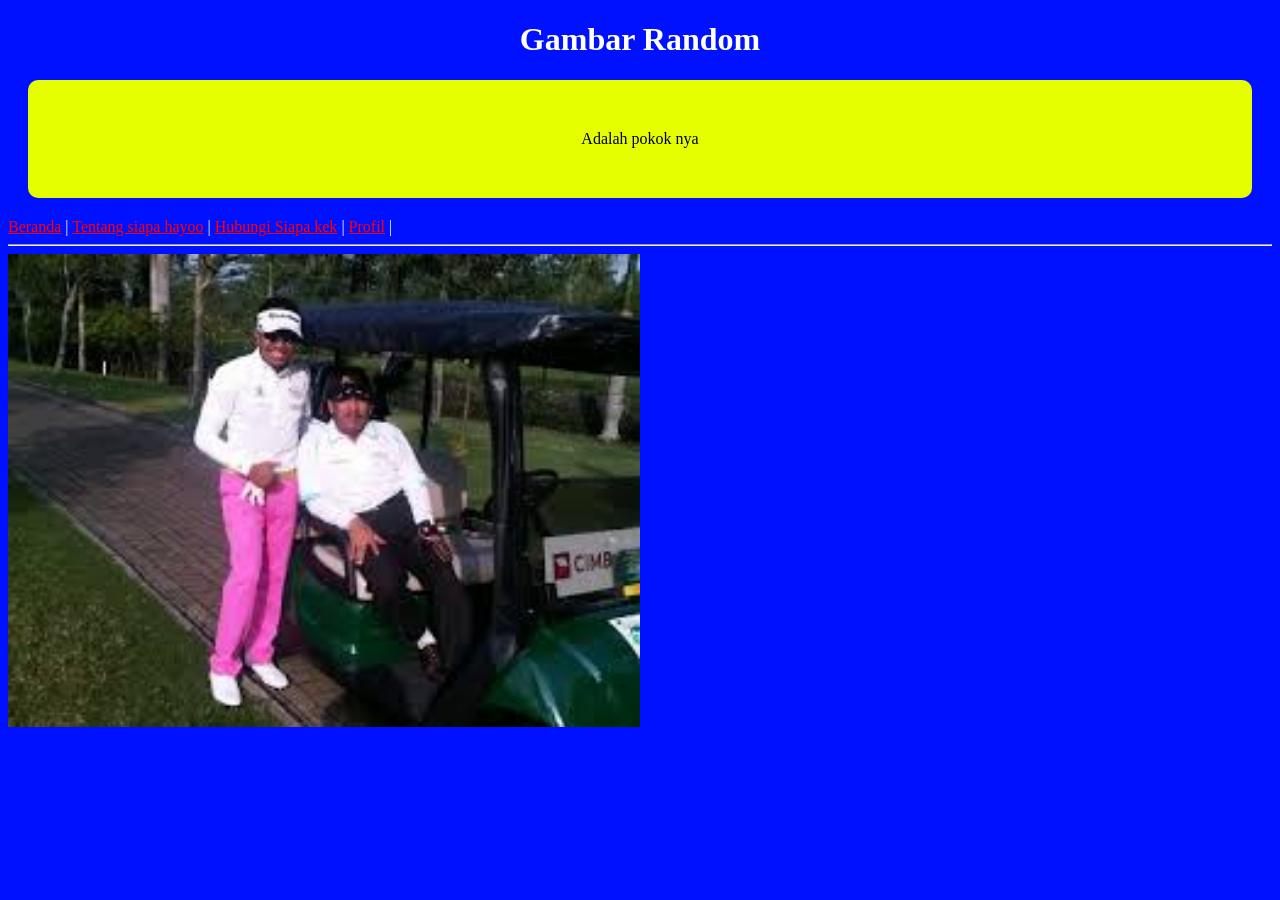
<file: index.html>
<!DOCTYPE html>
<html lang="en">
<head>
    <meta charset="UTF-8">
    <meta name="viewport" content="width=device-width, initial-scale=1.0">
    <title>Halaman Utama</title>
    <link rel="stylesheet" href="css/style.css">
</head>
<body>
    <h1 class="txt-center">Gambar Random</h1>
    <p class="bg-warning txt-black txt-center p-1 m-1">Adalah pokok nya</p>
    <!-- ctrl + / = tidak menampilkan pada tampilan browser -->

    <!-- hyper link -->
    <a href="index.html">Beranda</a> |
    <a href="tentang.html">Tentang siapa hayoo</a> |
    <a href="hubungi.html">Hubungi Siapa kek</a> |
    <a href="profil.html">Profil</a> |
    <hr>

    <!-- images -->
     <img src="images/download.jpg" alt="Gambar sahroni" width="50%">
</body>
</html>
</file>
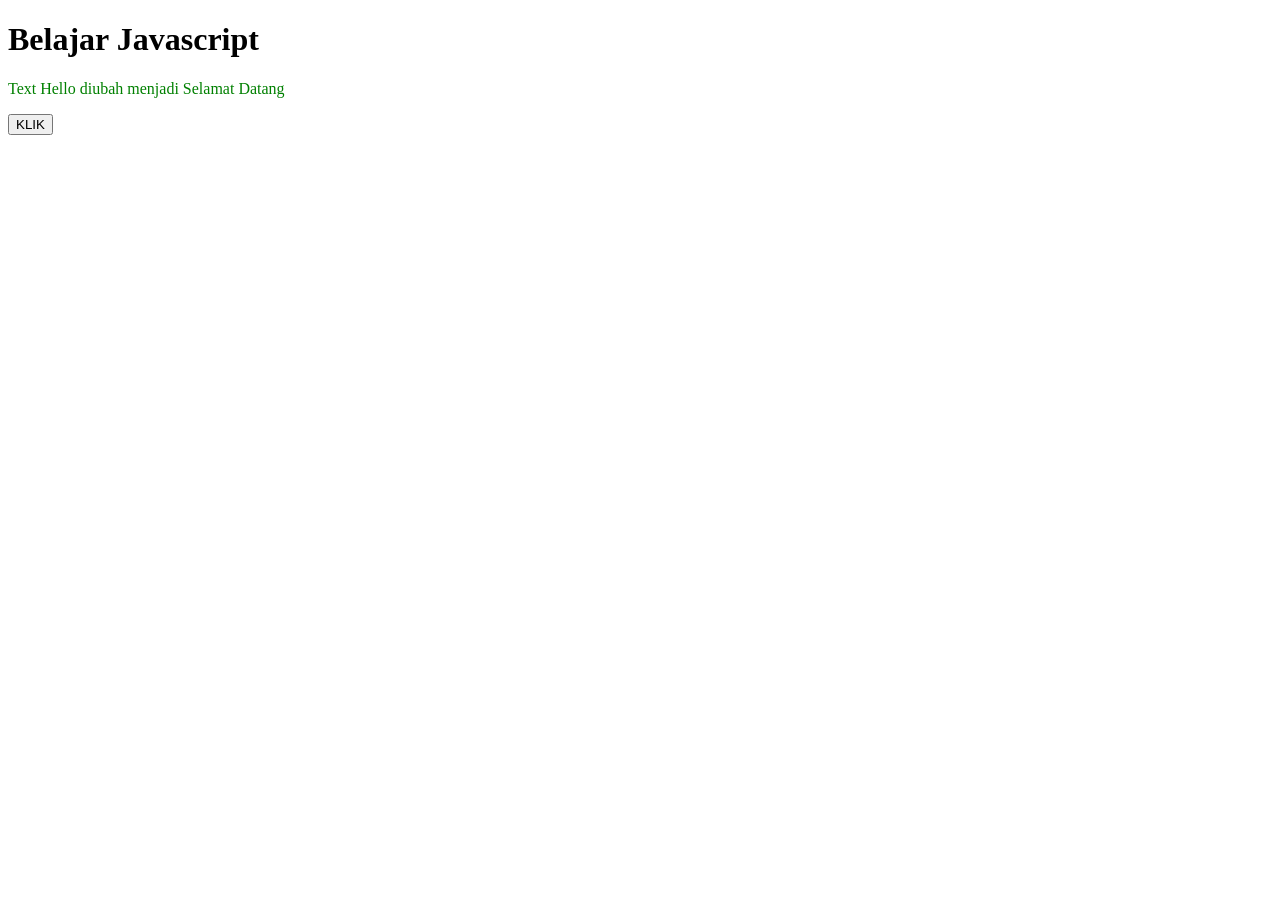
<file: javascript/index.html>
<!DOCTYPE html>
<html lang="en">
<head>
    <meta charset="UTF-8">
    <meta name="viewport" content="width=device-width, initial-scale=1.0">
    <title>Belajarr Javascript</title>
</head>
<body>
    <h1>Belajar Javascript</h1>
    <p id="demo">Hello</p>
    <button onclick="alert('Hello')">KLIK</button>

    <script>
        document.getElementById ("demo").innerHTML = 'Text Hello diubah menjadi Selamat Datang';



        document.getElementById("demo").style.color = "green";

        console.log("Pesan inii dapat dilihat di console browser");
    </script>
</body>
</html>
</file>
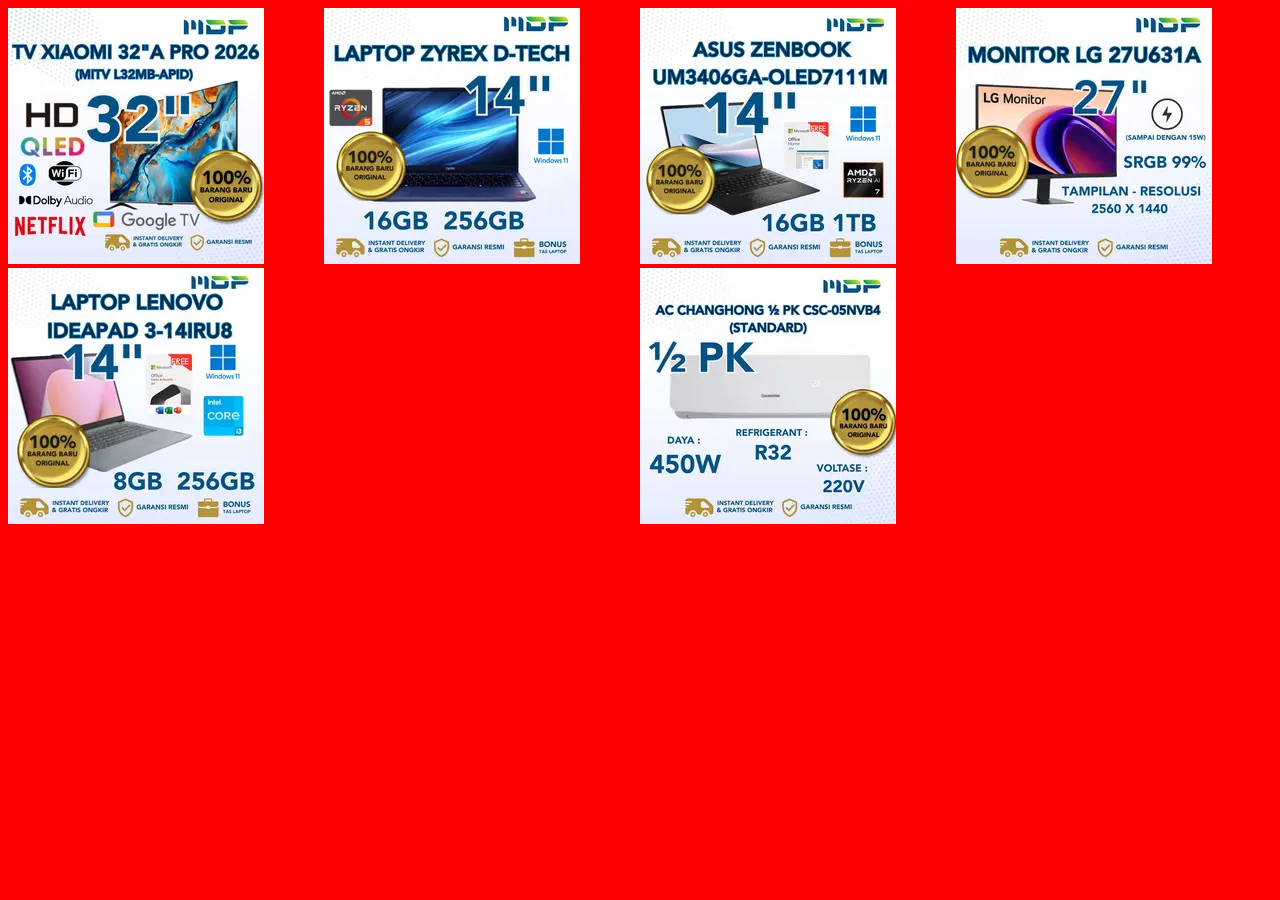
<file: rwd/index.html>
<!DOCTYPE html>
<html lang="en">
<head>
    <meta charset="UTF-8">
    <meta name="viewport" content="width=device-width, initial-scale=1.0">
    <title>Responsive Web design</title>
    <link rel="stylesheet" href="style.css">
</head>
<body>
    <!-- ctrl + d = menyelect sebaris langsung -->
    <div class="row">
         <div class="col-lg-25 col-md-50"><img src="image/HE2295.webp" alt="">
        </div>
        <div class="col-lg-25 col-md-50"><img src="image/LP02770.webp" alt="">
        </div>
        <div class="col-lg-25 col-md-50"><img src="image/LP02797.webp" alt="">
        </div>
        <div class="col-lg-25 col-md-50"><img src="image/MN2470.webp" alt="">
        </div>
    </div>
          
    <div class="row">

        <!-- class col yang baru untuk posisi yang berbeda -->
        <div class="col-lg-50 col-md-25"><img src="image/LP02741.webp" alt="">
        </div>
        <div class="col-lg-50 col-md-25"><img src="image/HA2402.webp" alt="">
        </div>
    </div>
    
</body>
</html>
</file>
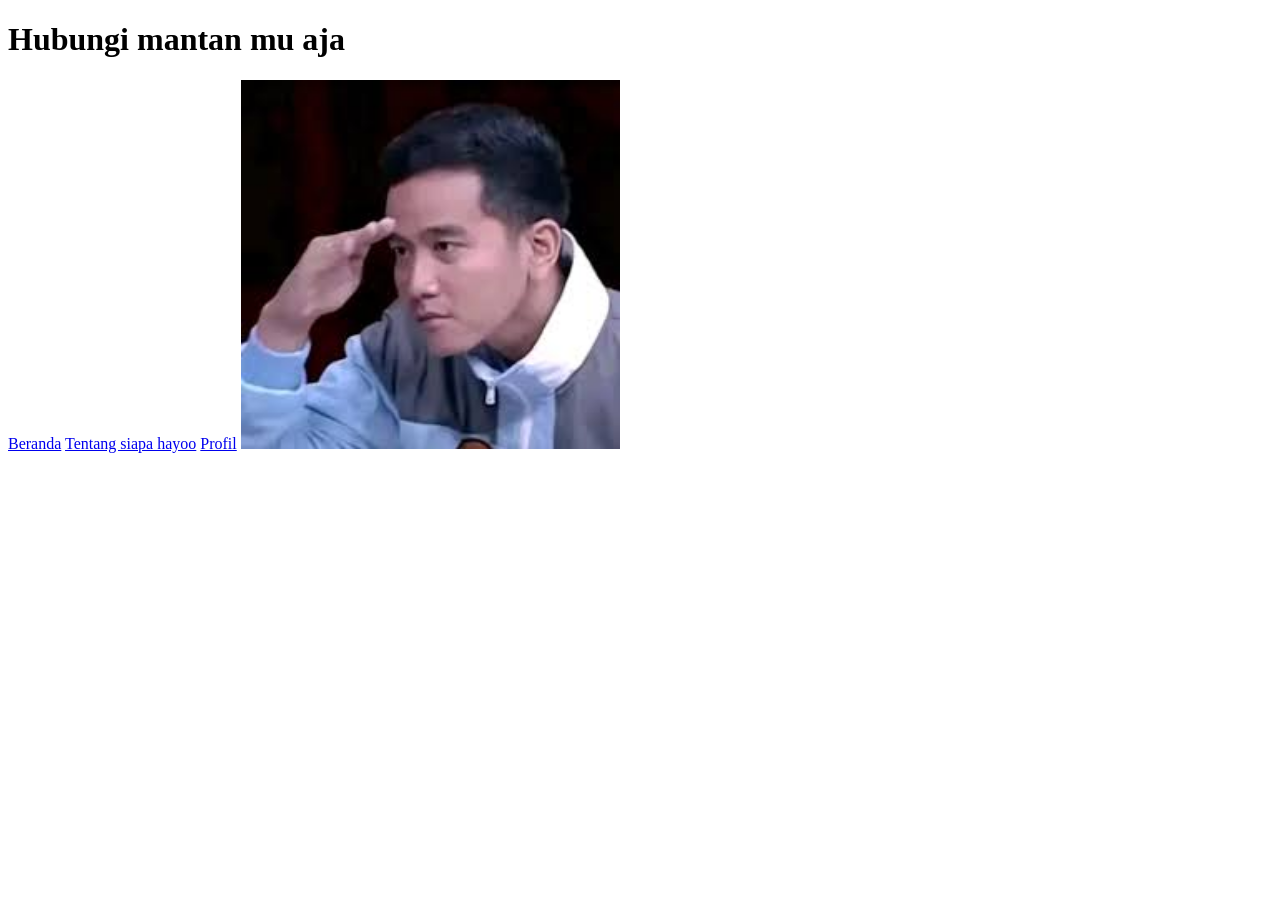
<file: hubungi.html>
<!DOCTYPE html>
<html lang="en">
<head>
    <meta charset="UTF-8">
    <meta name="viewport" content="width=device-width, initial-scale=1.0">
    <title>Hubungi</title>
</head>
<body>
    <h1>Hubungi mantan mu aja</h1>

    <a href="index.html">Beranda</a>
    <a href="tentang.html">Tentang siapa hayoo</a>
    <a href="profil.html">Profil</a>

    <img src="images/gibran.jpg" alt="Gambar gibran" width="30%">
</body>
</html>
</file>
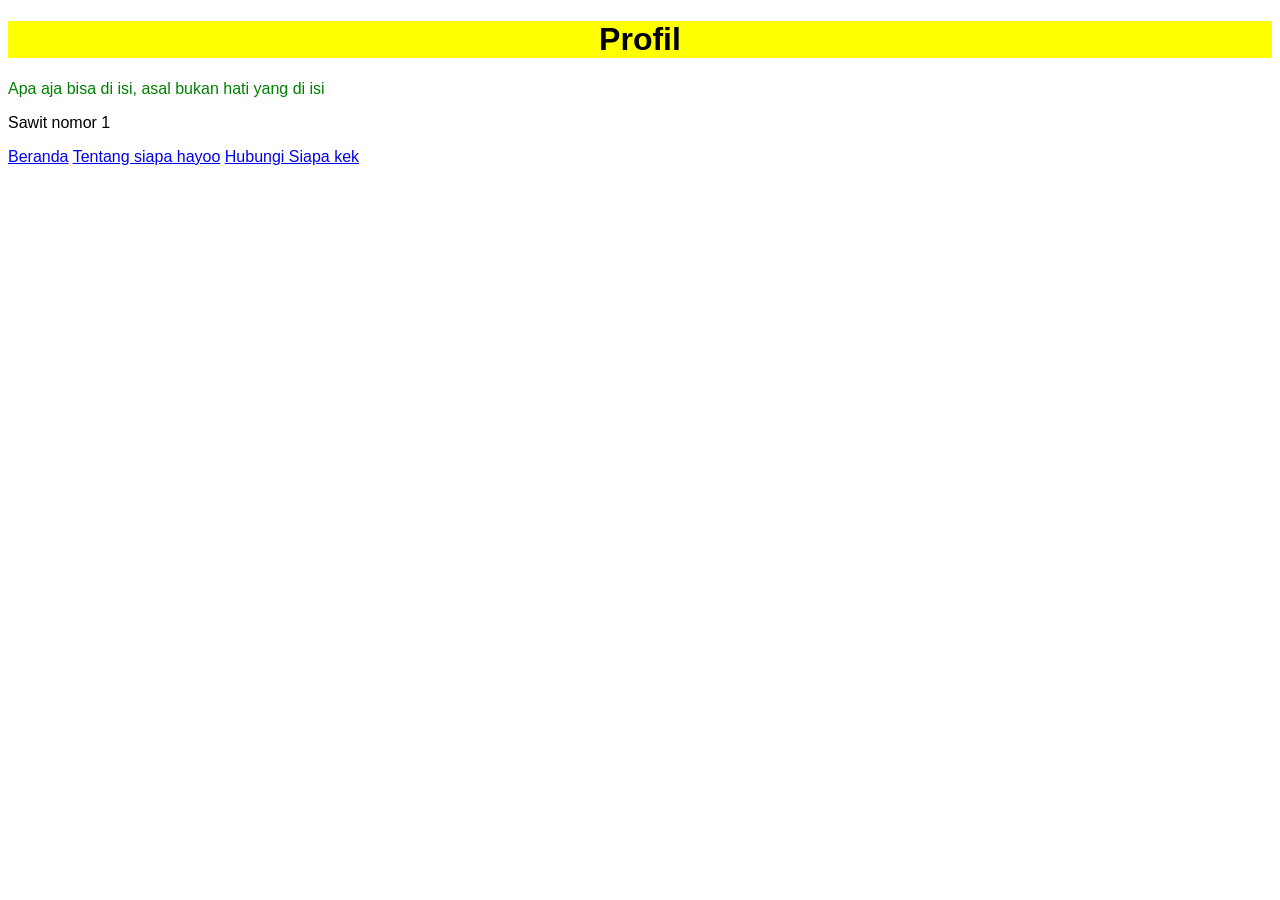
<file: profil.html>
<!DOCTYPE html>
<html lang="en">
<head>
    <meta charset="UTF-8">
    <meta name="viewport" content="width=device-width, initial-scale=1.0">
    <title>Profil</title>
    <style>
        /* internal css */
        /* element selector */
        p {color: green;}
        body { font-family: Arial}
        /* id selector */
        #para1 {color: black;}
        /* class selector */
        .bg-primary {background-color: yellow;}
        .txt-center {text-align: center; }
    </style>
</head>
<body>
    <!-- inline css -->
    <h1 class="bg-primary txt-center style="color: blue;">Profil</h1>
    <p>Apa aja bisa di isi, asal bukan hati yang di isi</p>
    <p id="para1"> Sawit nomor 1</p>

    <a href="index.html">Beranda</a>
    <a href="tentang.html">Tentang siapa hayoo</a>
    <a href="hubungi.html">Hubungi Siapa kek</a>
    
</body>
</html>
</file>
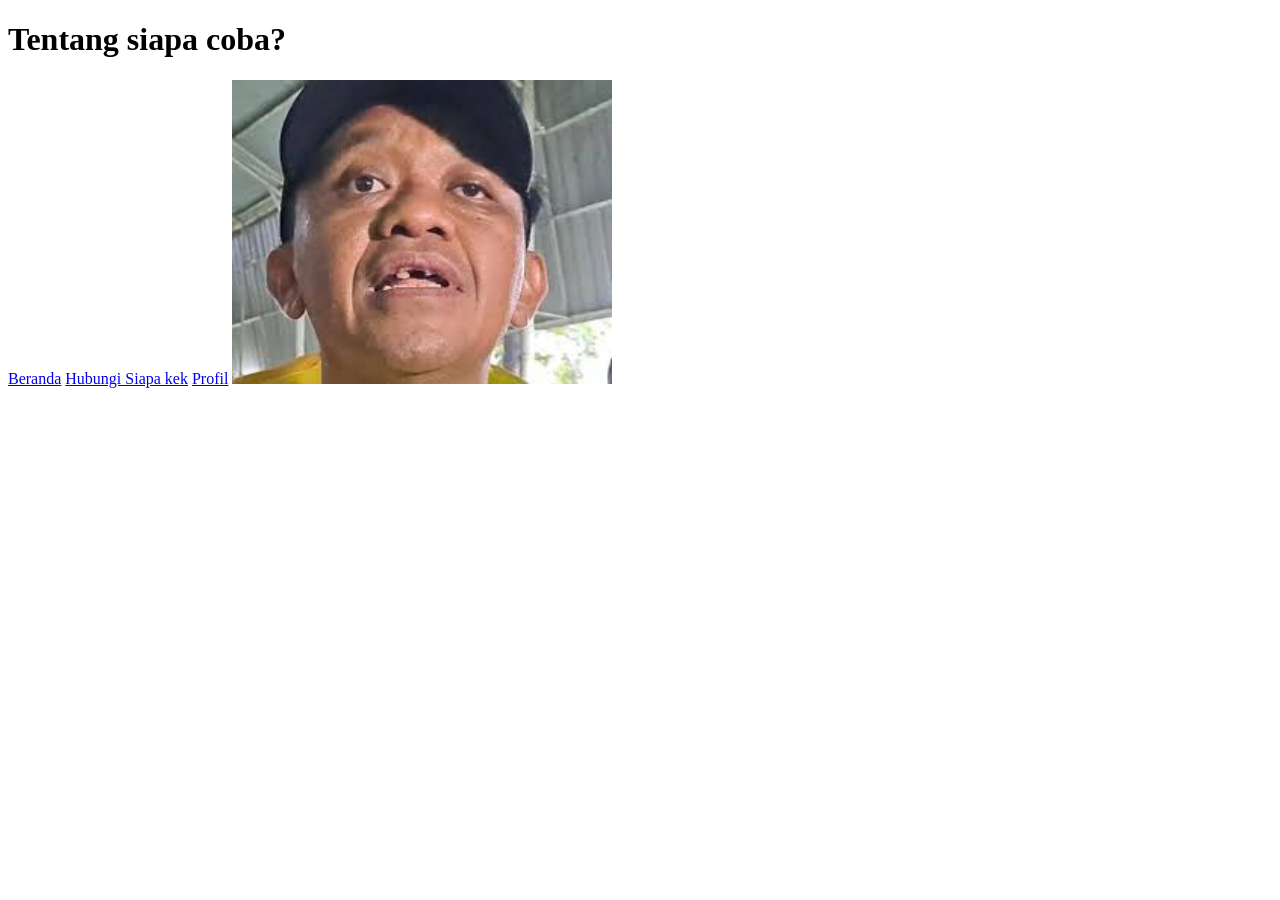
<file: tentang.html>
<!DOCTYPE html>
<html lang="en">
<head>
    <meta charset="UTF-8">
    <meta name="viewport" content="width=device-width, initial-scale=1.0">
    <title>Tentang</title>
</head>
<body>
    <h1>Tentang siapa coba?</h1>
    <a href="index.html">Beranda</a>
    <a href="hubungi.html">Hubungi Siapa kek</a>
    <a href="profil.html">Profil</a>

    <img src="images/apakek (1).jpg" alt="Gambar bahlil" width="30%">
</body>
</html>
</file>
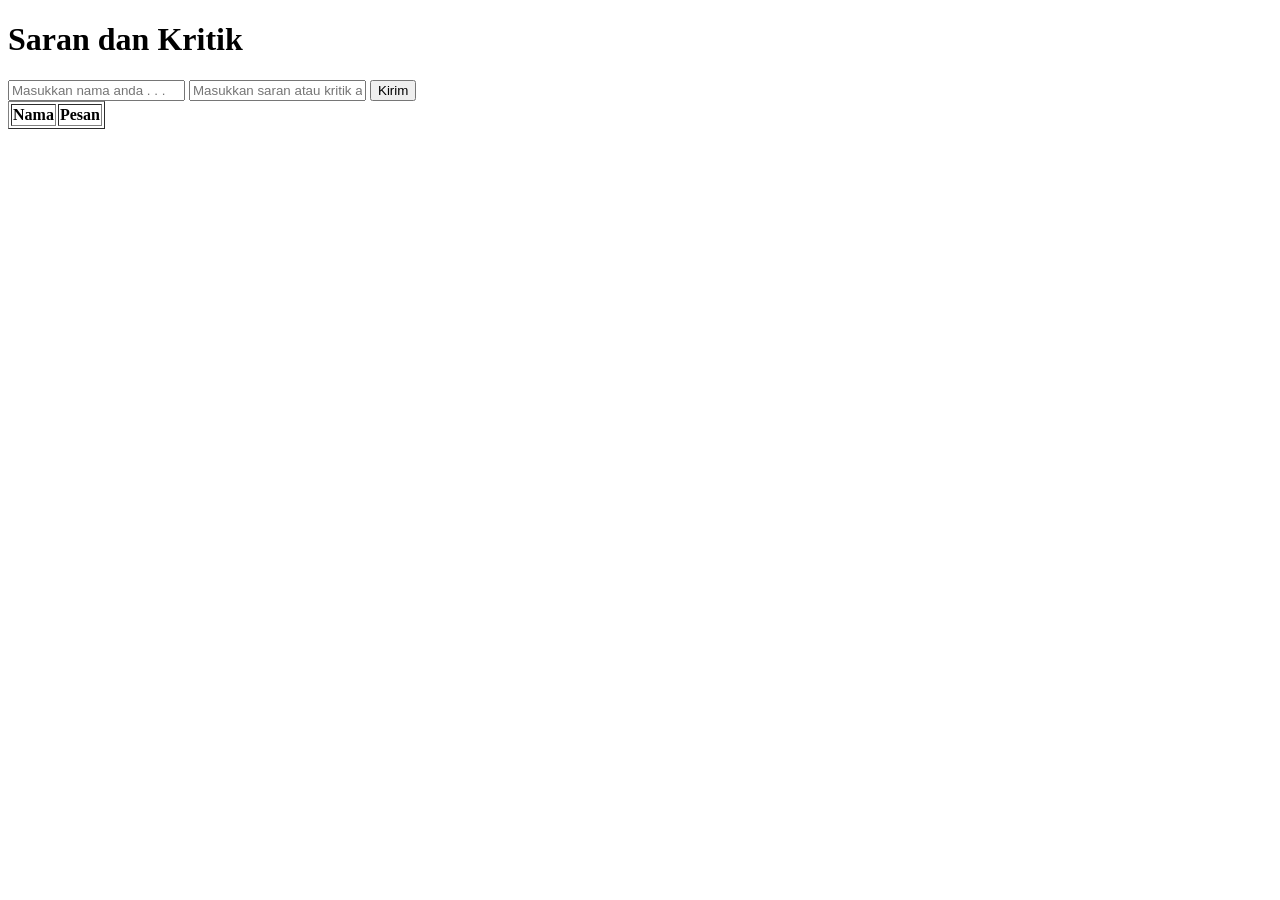
<file: javascript/pesan.html>
<!DOCTYPE html>
<html lang="en">
<head>
    <meta charset="UTF-8">
    <meta name="viewport" content="width=device-width, initial-scale=1.0">
    <title>Document</title>
</head>
<body>
    <h1>Saran dan Kritik</h1>
    <input type="text" id="nama"placeholder="Masukkan nama anda . . .">

    <input type="text" id="saran" placeholder="Masukkan saran atau kritik anda . . .">
    <button onclick="kirim()">Kirim</button>

    <table border="1">
        <thead>
            <tr>
                <th>Nama</th>
                <th>Pesan</th>
            </tr>
        </thead>
        <tbody id="list-pesan"></tbody>
    </table>

<!-- <ul id="list-pesan"></ul> -->

    <script src="script.js"></script>
</body>
</html>
</file>
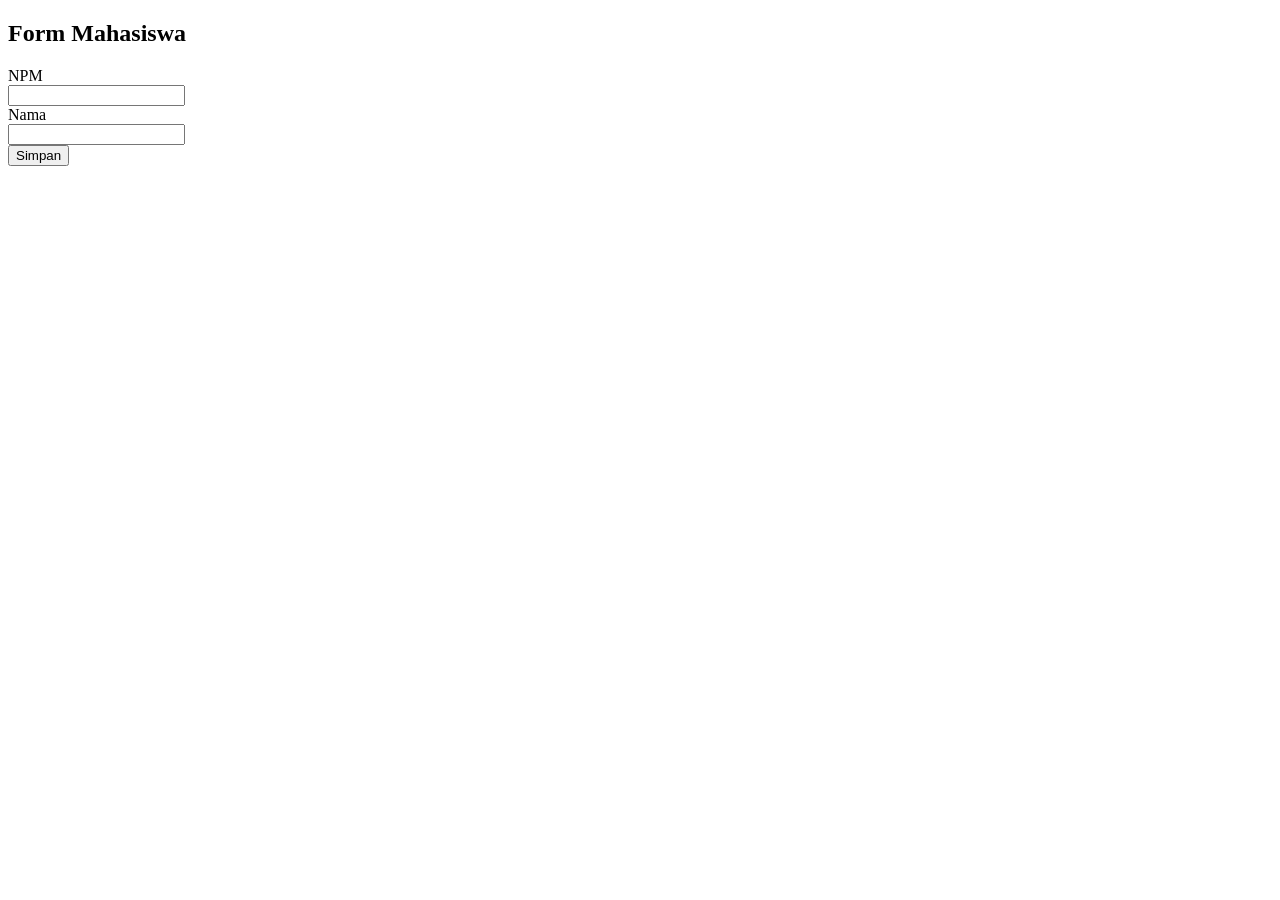
<file: Latihan/form.html>
<!DOCTYPE html>
<html lang="en">
<head>
    <meta charset="UTF-8">
    <meta name="viewport" content="width=device-width, initial-scale=1.0">
    <title>Form Mahasiswa</title>
</head>
<body>
    <h2>Form Mahasiswa</h2>
    NPM <br>
    <input type="text" id="npm"> <br>
    Nama <br>
    <input type="text" id="nama"> <br>
    <button onclick="simpan()">Simpan</button>

    <ul id="list-mhs"></ul>

    <script src="scriptls.js"></script>
</body>
</html>
</file>
<file: css/style.css>
/* element selector */
/* referensi di web colour hunt */
body {
    background-color: #0011ff;
    color: white;
    font-family: Verdana;
    .txt-center {
        text-align: center;
    }

    .bg-warning {background-color: rgb(229, 255, 0); border-radius: 10px;}

    .txt-black {color: black;} /* membuat tulisan dalam border berwarna hitam */
    .p-1 {padding: 50px;} /* Memberi jarak sisi dalam border */
    .m-1 {margin: 20px;} /* Memberi jarak sisi luar border */

    /* unvisited link */
    a:link {
    color: red;
    }

    /* visited link */
    a:visited {
    color: rgb(0, 89, 255);
    }

    /* mouse over link */
    a:hover {
    color: hotpink;
    }

    /* selected link */
    a:active {
    color: blue;
    }
}
</file>
<file: rwd/style.css>
* {
    box-sizing: border-box;
}

/* hp max-width: 600px*/
body {
    background-color: yellow;
}

.row {
    clear: both;
}

/* Tablet max-width: 600px */
@media screen and (min-width: 600px) {
    /* element selector body */
    body{
        background-color: green;
    }
    .col-md-50{
        width: 50%;
        float: left;
    }
    .col-md-100{
        width: 100%;
        float: left;
    }
}

/* dekstop max-width: 992px */
@media screen and (min-width: 992px) {
    /* element selector body */
    body{
        background-color: red;
    }

    /* class selector */
    .col-lg-25{
        width: 25%;
        float: left;
    }

    .col-lg-50{
        width: 50%;
        float: left;
    }
}
</file>
